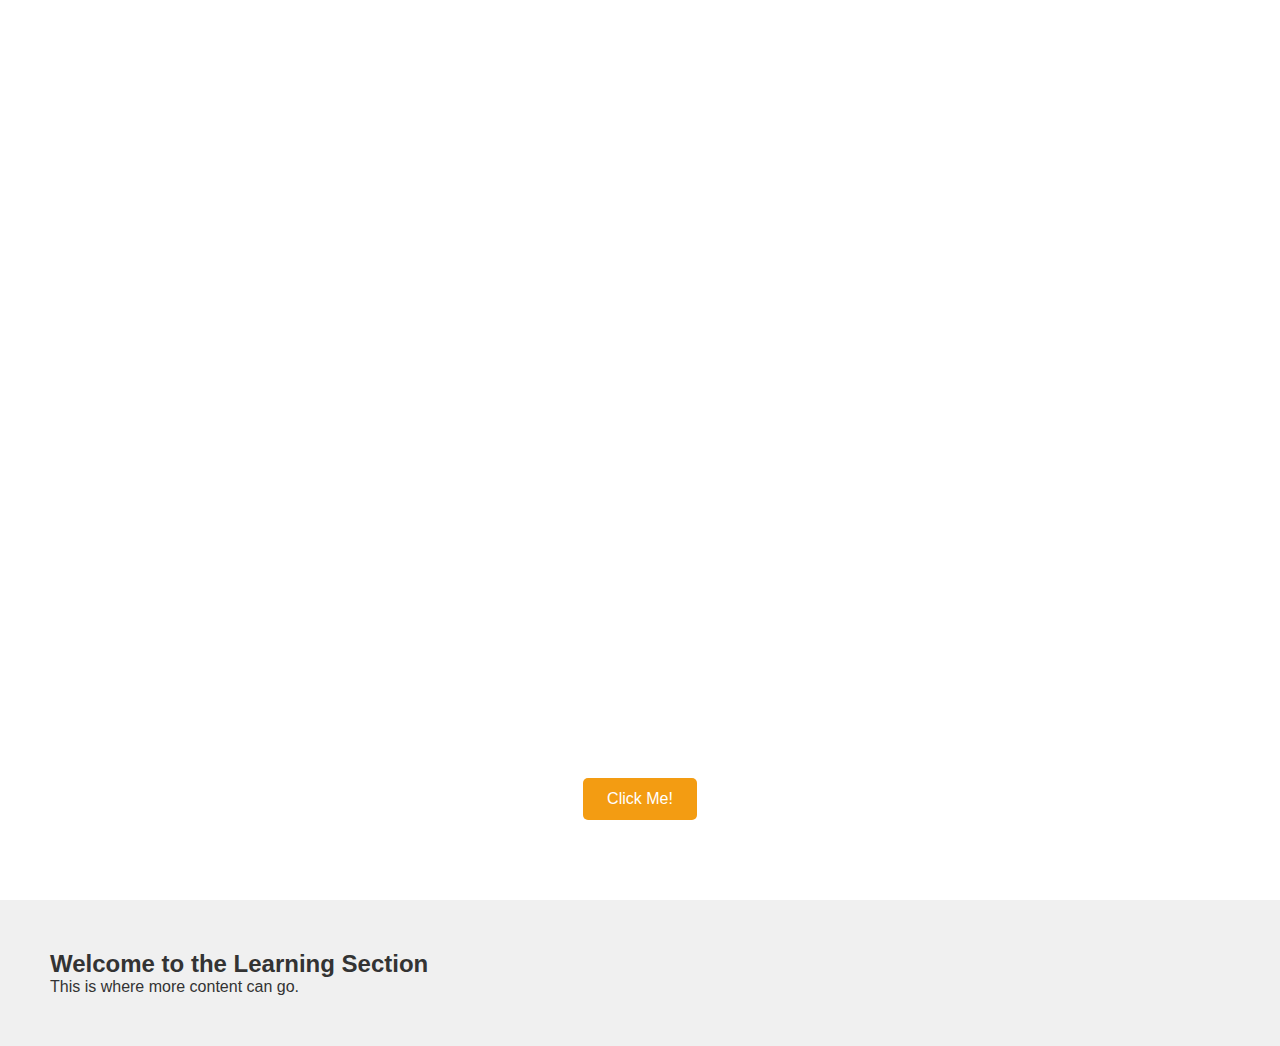
<file: task1/t1.html>
<!DOCTYPE html>
<html lang="en">
<head>
    <meta charset="UTF-8">
    <title>HTML Website Template</title>
    <link rel="stylesheet" href="style.css">
</head>
<body>

    <header>
        <nav class="navbar">
            <a href="#learn-section" class="nav-link">Learn More</a>
        </nav>

        <div class="hero-content">
            <h1>HTML Website Template</h1>
            <button onclick="showMessage()">Click Me!</button>
        </div>
    </header>

    <section id="learn-section">
        <h2>Welcome to the Learning Section</h2>
        <p>This is where more content can go.</p>
    </section>

    <script src="script.js"></script>
</body>
</html>
</file>
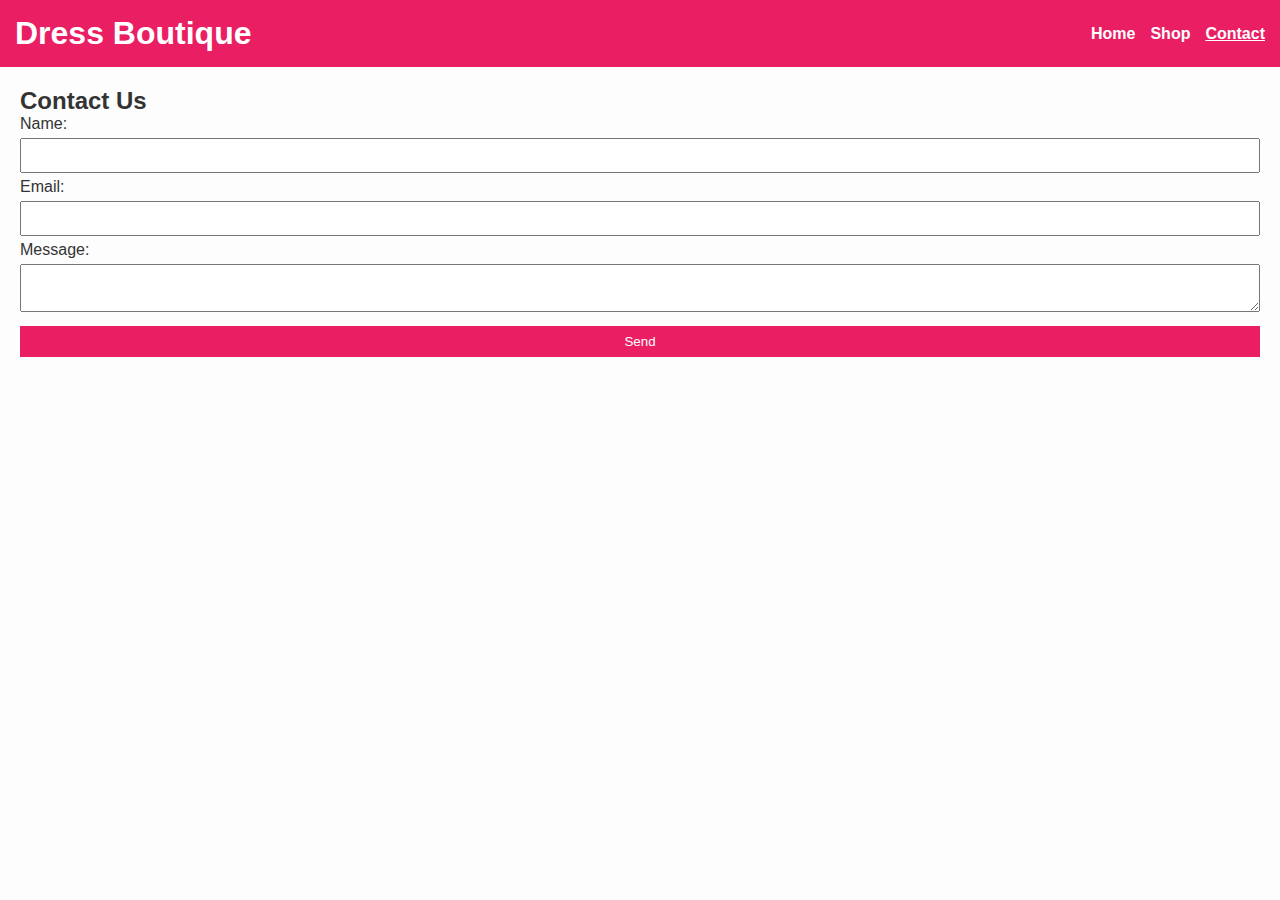
<file: task2/contact.html>
<!DOCTYPE html>
<html lang="en">
<head>
    <meta charset="UTF-8">
    <meta name="viewport" content="width=device-width, initial-scale=1.0">
    <title>Dress Boutique - Contact</title>
    <link rel="stylesheet" href="style.css">
</head>
<body>
    <header>
        <h1>Dress Boutique</h1>
        <nav>
            <ul>
                <li><a href="index.html">Home</a></li>
                <li><a href="shop.html">Shop</a></li>
                <li><a href="contact.html" class="active">Contact</a></li>
            </ul>
        </nav>
    </header>

    <section class="contact-section">
        <h2>Contact Us</h2>
        <form id="contactForm">
            <label>Name:</label>
            <input type="text" id="name" required>

            <label>Email:</label>
            <input type="email" id="email" required>

            <label>Message:</label>
            <textarea id="message" required></textarea>

            <button type="submit">Send</button>
        </form>
        <p id="formMsg"></p>
    </section>

    <script src="contact.js"></script>
</body>
</html>
</file>
<file: task1/style.css>
* {
    margin: 0;
    padding: 0;
    box-sizing: border-box;
}

body, html {
    height: 100%;
    font-family: 'Arial', sans-serif;
}

header {
    background: url('https://images.unsplash.com/photo-1506744038136-46273834b3fb?auto=format&fit=crop&w=1600&q=80') no-repeat center center/cover;
    height: 100vh;
    color: white;
    display: flex;
    flex-direction: column;
    justify-content: space-between;
    position: relative;
}

.navbar {
    padding: 20px;
    text-align: right;
}

.nav-link {
    color: white;
    text-decoration: none;
    font-size: 18px;
    padding: 10px 15px;
    border: 2px solid white;
    border-radius: 5px;
    transition: background 0.3s;
}

.nav-link:hover {
    background-color: white;
    color: #333;
}

.hero-content {
    text-align: center;
    margin-bottom: 80px;
}

.hero-content h1 {
    font-size: 48px;
    font-weight: bold;
    margin-bottom: 20px;
}

.hero-content button {
    background-color: #f39c12;
    border: none;
    padding: 12px 24px;
    font-size: 16px;
    color: white;
    border-radius: 5px;
    cursor: pointer;
    transition: background 0.3s;
}

.hero-content button:hover {
    background-color: #d35400;
}

section#learn-section {
    padding: 50px;
    background-color: #f0f0f0;
    color: #333;
}
</file>
<file: task2/style.css>
* {
    margin: 0;
    padding: 0;
    box-sizing: border-box;
}
body {
    font-family: Arial, sans-serif;
    background: #fdfdfd;
    color: #333;
}

/* Header */
header {
    background: #e91e63;
    color: white;
    padding: 15px;
    display: flex;
    justify-content: space-between;
    align-items: center;
}
nav ul {
    list-style: none;
    display: flex;
    gap: 15px;
}
nav a {
    color: white;
    text-decoration: none;
    font-weight: bold;
}
nav a.active {
    text-decoration: underline;
}

/* Sections */
.hero {
    padding: 40px;
    text-align: center;
    background: #ffe4ec;
}
.featured {
    padding: 20px;
}
.gallery {
    display: grid;
    grid-template-columns: repeat(auto-fill, minmax(150px, 1fr));
    gap: 10px;
}
.gallery img {
    width: 100%;
    border-radius: 5px;
    transition: transform 0.3s ease;
}
.gallery img:hover {
    transform: scale(1.05);
}
.contact-section {
    padding: 20px;
}
form input, form textarea, form button {
    width: 100%;
    margin: 5px 0;
    padding: 8px;
}
form button {
    background: #e91e63;
    color: white;
    border: none;
    cursor: pointer;
}
</file>
